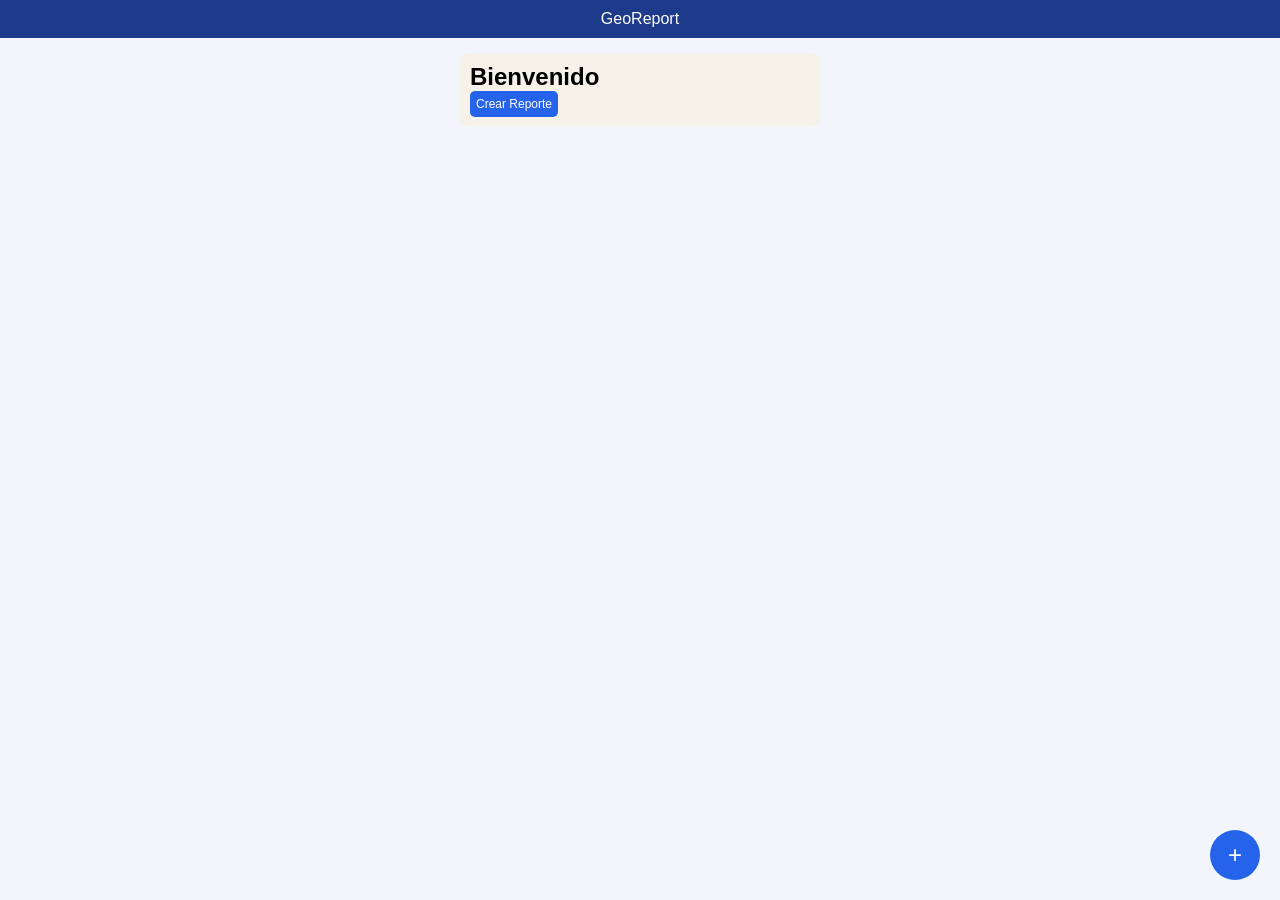
<file: index.html>
<!DOCTYPE html>
<html lang="es">
<head>
  <meta charset="UTF-8"/>
  <meta name="viewport" content="width=device-width, initial-scale=1.0"/>
  <title>GeoReport</title>

  <link rel="stylesheet" href="style.css"/>
  <link rel="manifest" href="manifest.json"/>
</head>

<body>

  <!-- SPLASH -->
  <div id="splash">
    <h1>GeoReport</h1>
  </div>

  <header class="navbar">
    GeoReport
  </header>

  <main>

    <section class="card" id="welcome-screen">
      <h2>Bienvenido</h2>

      <button id="main-btn" class="btn-primary" onclick="irAReporte()">
        Crear Reporte
      </button>
    </section>

    <section class="card" id="report-section" style="display:none;">
      <h2>Reportes</h2>

      <button id="new-btn" class="btn-primary" onclick="irAReporte()">
        Nuevo
      </button>

      <ul id="report-list"></ul>
    </section>

  </main>

  <button class="fab" onclick="irAReporte()">+</button>

  <script src="js/db.js"></script>
  <script src="js/app.js"></script>

</body>
</html>
</file>
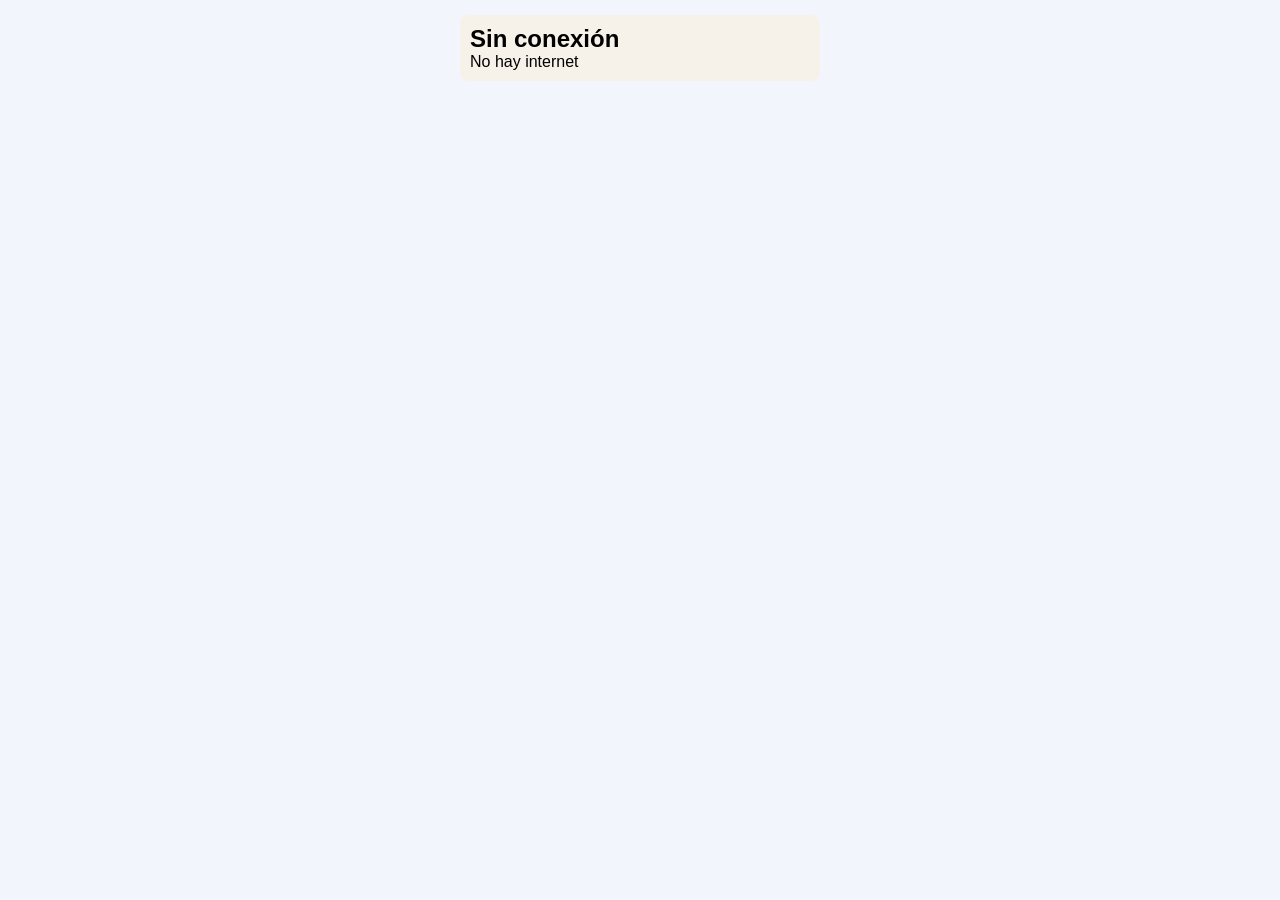
<file: offline.html>
<!DOCTYPE html>
<html lang="es">
<head>
  <meta charset="UTF-8">
  <title>Offline</title>
  <link rel="stylesheet" href="style.css">
</head>
<body>

<main>
  <div class="card">
    <h2>Sin conexión</h2>
    <p>No hay internet</p>
  </div>
</main>

</body>
</html>
</file>
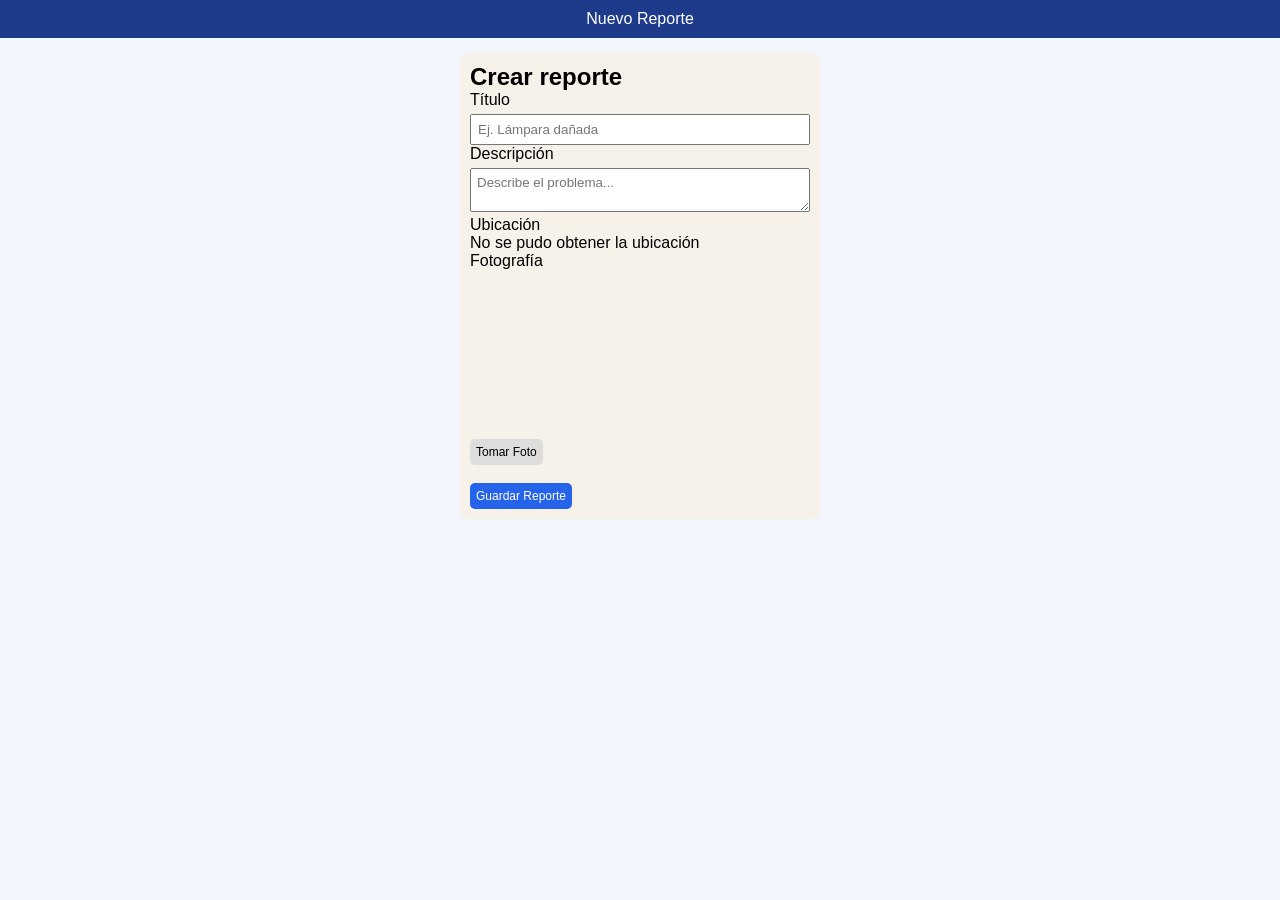
<file: report.html>
<!DOCTYPE html>
<html lang="es">
<head>
  <meta charset="UTF-8"/>
  <meta name="viewport" content="width=device-width, initial-scale=1.0"/>
  <title>Nuevo Reporte</title>

  <link rel="stylesheet" href="style.css"/>
</head>

<body>

  <header class="navbar">
    Nuevo Reporte
  </header>

  <main>

    <div class="card">

      <h2>Crear reporte</h2>

      <div class="grid">

        <div>
          <label>Título</label>
          <input type="text" id="title" placeholder="Ej. Lámpara dañada">

          <label>Descripción</label>
          <textarea id="description" placeholder="Describe el problema..."></textarea>

          <label>Ubicación</label>
          <p id="coords">Obteniendo ubicación...</p>
        </div>

        <div>
          <label>Fotografía</label>
          <video id="camera" autoplay playsinline></video>
          <canvas id="snapshot" style="display:none;"></canvas>

          <button class="btn-secondary" id="btn-take-photo">
            Tomar Foto
          </button>

          <img id="photo-preview" class="photo-preview">
        </div>

      </div>

      <button class="btn-primary" id="btn-save-report">
        Guardar Reporte
      </button>

    </div>

  </main>

  <script src="js/geo.js"></script>
  <script src="js/camera.js"></script>
  <script src="js/db.js"></script>
  <script src="js/notifications.js"></script>
  <script src="js/app.js"></script>

</body>
</html>
</file>
<file: style.css>
:root {
  --blue: #1e3a8a;
  --light: #f2f6fc;
  --card: #f6f2e9;
  --danger: #dc2626;
}

* {
  margin: 0;
  padding: 0;
  box-sizing: border-box;
  font-family: sans-serif;
}

body {
  background: var(--light);
}

/* SPLASH */
#splash {
  position: fixed;
  inset: 0;
  background: var(--blue);
  color: white;
  display: flex;
  justify-content: center;
  align-items: center;
  z-index: 999;
}

/* NAVBAR */
.navbar {
  background: var(--blue);
  color: white;
  padding: 10px;
  text-align: center;
}

/* CONTENEDOR */
main {
  max-width: 360px;
  margin: 15px auto;
}

/* CARD */
.card {
  background: var(--card);
  padding: 10px;
  border-radius: 8px;
  margin-bottom: 10px;
}

/* BOTONES */
button {
  padding: 6px;
  font-size: 12px;
  border-radius: 5px;
  border: none;
}

.btn-primary {
  background: #2563eb;
  color: white;
}

.btn-secondary {
  background: #ddd;
}

/* FAB */
.fab {
  position: fixed;
  bottom: 20px;
  right: 20px;
  width: 50px;
  height: 50px;
  background: #2563eb;
  color: white;
  border-radius: 50%;
  font-size: 24px;
}

/* FORM */
input, textarea {
  width: 100%;
  margin-top: 5px;
  padding: 6px;
}

/* FOTO */
#camera, .photo-preview {
  width: 100%;
  max-height: 160px;
  object-fit: cover;
  margin-top: 5px;
}

/* OFFLINE */
.offline-mode {
  background: var(--danger) !important;
}
</file>
